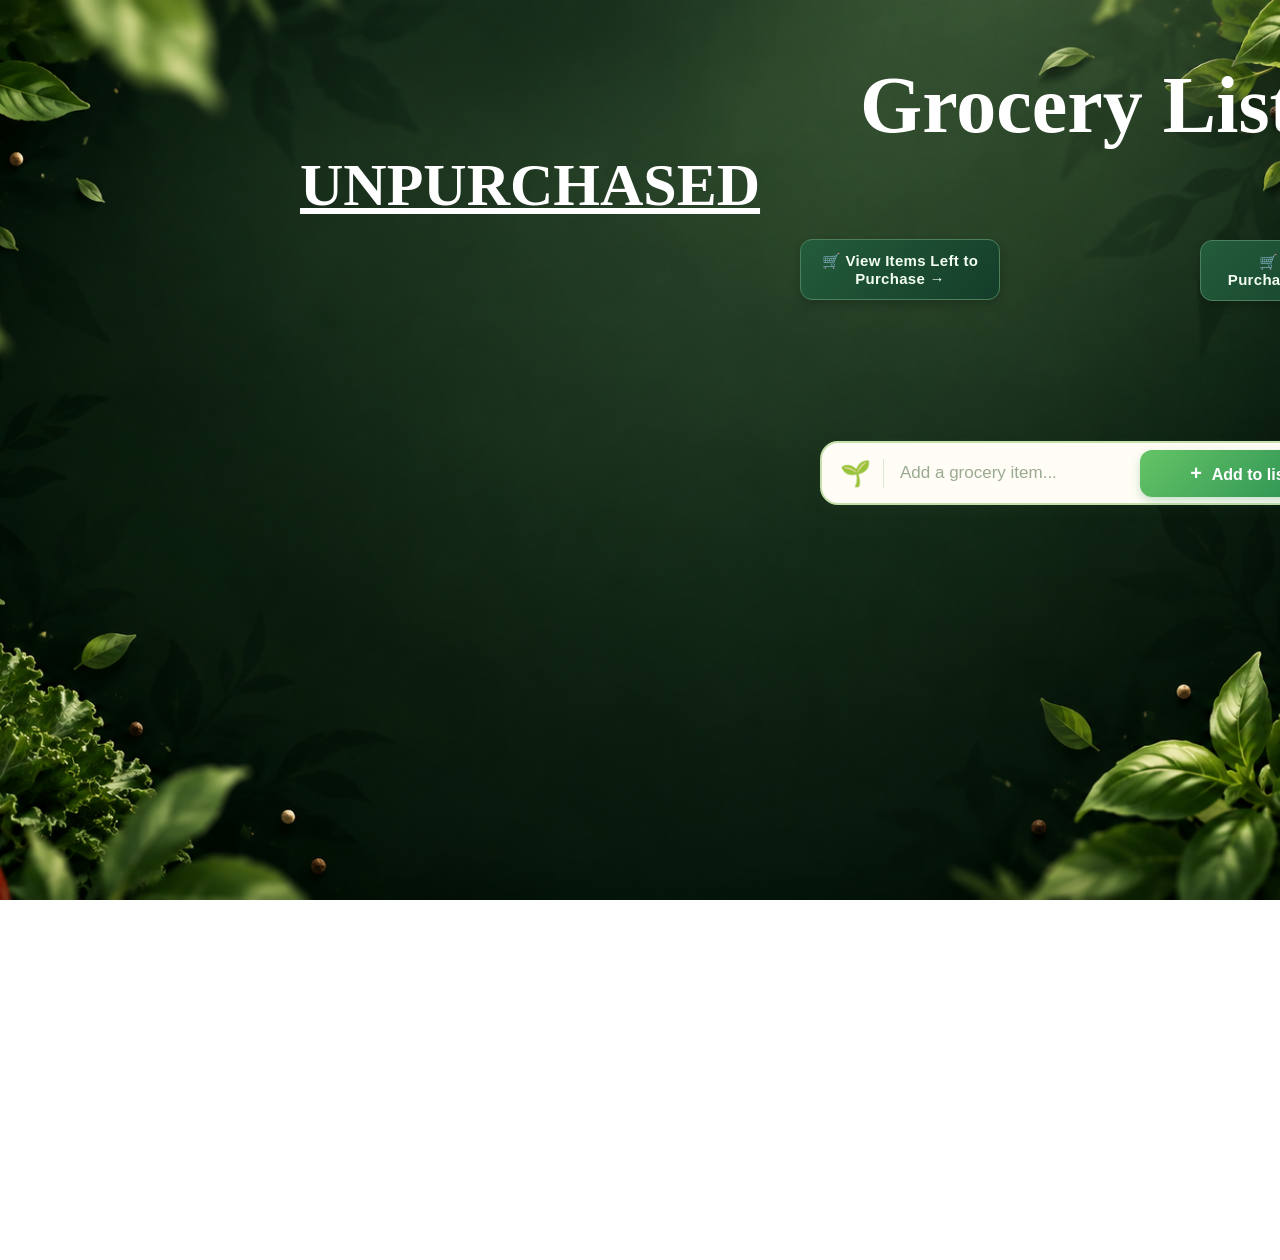
<file: index.html>
<!DOCTYPE html>
<html lang="en">
<head>
    <meta charset="UTF-8">
    <meta name="viewport" content="width=device-width, initial-scale=1.0">
    <title>Final</title>
    <link rel="stylesheet" href="style.css">
</head>
<body>

    <div class="listBox">
        <h1 class="headerOne">Grocery List</h1>
        <h3 class="headerTwo">UNPURCHASED</h3>
        <h3 class="headerThree">PURCHASED</h3>
        <div class="addingToList">
            <button class="sortButton" type="button" onclick="purchasedListy()">🛒 View Items Left to Purchase →</button>
            <button class="unSortButton" type="button" onclick="unPurchasedListy()">🛒 View All Purchased Items →</button>
            <div class="input-container">
                <span class="leaf-icon">🌱</span>
                <input
                    id="add"
                    type="text"
                    placeholder="Add a grocery item..."/>
           
            <button class="addButton" type="button" onclick="addButton()">
            
                <span class="plus">+</span>
                Add to list
                
            </button>
        </div>
        <div class="listItems">
            <ul class="listy">

            </ul>
        </div>
        <div class="purchasedItems">
            <ul class="purchasedThings">

            </ul>
        </div>
    </div>
        <style>
        .strikethrough {
        text-decoration: line-through;
            }
    </style>

    <script src="main.js"></script>
</body>
</html>
</file>
<file: style.css>
*{
    margin:0;
    padding:0;
    box-sizing: flex;

    
}

body {
    background-image: url("garden.png");
    background-size: cover;
    background-position: center;
    background-repeat: no-repeat;
    background-attachment: fixed;
    min-height: 100vh;
    margin: 0;
}

.listBox{
    display: flex;
    
    width:1000px;
    height:1200px;
    position: relative;
    left:500px;
    flex-direction: column;
    justify-content: top;
    top:60px;
    
}

.headerOne{
  color: white;
  position: relative;
  left:360px;
  font-size: 80px;
}
.headerTwo{
    color: white;
    position: relative;
    
    right:200px;
    font-size: 60px;
    text-decoration: underline;
}

.headerTwo.flash {
    animation: greenFlash 1s ease;
}

@keyframes greenFlash {
    0% {
        color: white;
    }
    30% {
        color: #39ff70;
        text-shadow: 0 0 12px #39ff70;
    }
    100% {
        color: white;
        text-shadow: none;
    }
}

.headerTwo.red-flash{
    animation: redFlash 1s ease;
}
@keyframes redFlash{
        0% {
        color: white;
    }
    30% {
        color: #e90a0a;
        text-shadow: 0 0 12px #eb0b0b;
    }
    100% {
        color: white;
        text-shadow: none;
    }
}

.addingToList{
    display: flex;
    flex-direction: column;
    position: relative;
    gap:40px;
    justify-content: center;
    left:100px;
    bottom:50px;
    min-width:1000px;
    min-height: auto;
}

.input-container {
    display: flex;
    align-items: center;
    gap: 12px;
    padding: 6px 18px;
    background: #fffdf5;
    border: 2px solid #c5dfad;
    border-radius: 18px;
    box-shadow: 0 5px 14px rgba(49, 100, 52, 0.10);
    transition: all 0.25s ease;
    width:500px;
    position: relative;
    left:220px;
    
}

.input-container:focus-within {
    border-color: #43a047;
    box-shadow: 0 0 0 4px rgba(67, 160, 71, 0.15);
    transform: translateY(-2px);
    
}

.leaf-icon {
    font-size: 25px;
    padding-right: 12px;
    border-right: 1px solid #dce8d3;
}

.input-container input {
    flex: 1;
    min-width: 0;
    padding: 14px 4px;
    border: none;
    outline: none;
    background: transparent;
    color: #294b32;
    font-size: 17px;
}

.input-container input::placeholder {
    color: #9aaa91;
}

.input-container input:focus {
    outline: none;
}
.addButton {
    background: linear-gradient(135deg, #65c466, #248b51);
    color: white;
    border: none;
    border-radius: 12px;
    padding: 12px 22px;
    font-size: 16px;
    font-weight: 600;
    width:200px;
    cursor: pointer;
    box-shadow: 0 4px 10px rgba(36, 139, 81, 0.25);
    transition: all 0.25s ease;
    position: relative;
    
}

.addButton:hover {
    transform: translateY(-3px);
    box-shadow: 0 7px 16px rgba(36, 139, 81, 0.35);
    filter: brightness(1.05);
}

.addButton:active {
    transform: translateY(0) scale(0.97);
}

.addButton .plus {
    font-size: 20px;
    margin-right: 6px;
}
.listy{
    display:flex;
    flex-direction: column;
    color:white;
    font-size: 45px;
    position: relative;
    left:40px;
    height:auto;
    width:auto;
    gap:30px;
    bottom:200px;
    width:400px;
}


.listItems{
    position: relative;
    right: 300px;
    bottom:50px;
}

.item {
    cursor: pointer;
    transition: color 0.2s ease;
}

.item.completed {
    text-decoration: line-through;
    color: #ff0000;
}

.headerThree{
    position: relative;
    left:1000px;
    bottom:60px;
    color: white;
    font-size: 60px;
    text-decoration: underline;
}
.sortButton {
    background: linear-gradient(135deg, #245c3b, #143d29);
    color: #f4fff4;
    border: 1px solid #4c805c;
    border-radius: 12px;
    padding: 12px 20px;
    font-size: 15px;
    font-weight: 600;
    letter-spacing: 0.3px;
    cursor: pointer;
    box-shadow: 0 4px 10px rgba(0, 0, 0, 0.2);
    transition: all 0.25s ease;
    width:200px;
    position: relative;
    left:200px;
}

.sortButton:hover {
    background: linear-gradient(135deg, #34794d, #205538);
    transform: translateY(-2px);
    box-shadow: 0 7px 15px rgba(0, 0, 0, 0.25);
}

.sortButton:active {
    transform: translateY(1px);
}
.unSortButton {
    background: linear-gradient(135deg, #245c3b, #143d29);
    color: #f4fff4;
    border: 1px solid #4c805c;
    border-radius: 12px;
    padding: 12px 20px;
    font-size: 15px;
    font-weight: 600;
    letter-spacing: 0.3px;
    cursor: pointer;
    width:200px;
    position: relative;
    left:600px;
    bottom:100px;

    box-shadow: 0 4px 10px rgba(0, 0, 0, 0.2);
    transition: all 0.25s ease;
}

.unSortButton:hover {
    background: linear-gradient(135deg, #34794d, #205538);
    transform: translateY(-2px);
    box-shadow: 0 7px 15px rgba(0, 0, 0, 0.25);
}

.unSortButton:active {
    transform: translateY(1px);
    box-shadow: 0 2px 5px rgba(0, 0, 0, 0.2);
}

/* .purchasedItems{
    display:flex;
    
    flex-direction: column;
    color:white;
    font-size: 45px;
    position: relative;
    left:740px;
    height:auto;
    width:auto;
    gap:30px;
    bottom:300px;
    width:300px;
    min-height:300px;
} */
.purchasedThings{
    display:flex;
    flex-direction: column;
    justify-content: flex-start;
    color:white;
    font-size: 45px;
    position: fixed;
    left:1540px;
    bottom:300px;
    height:500px;;
    width:500px;;
    gap:30px;
}
</file>
